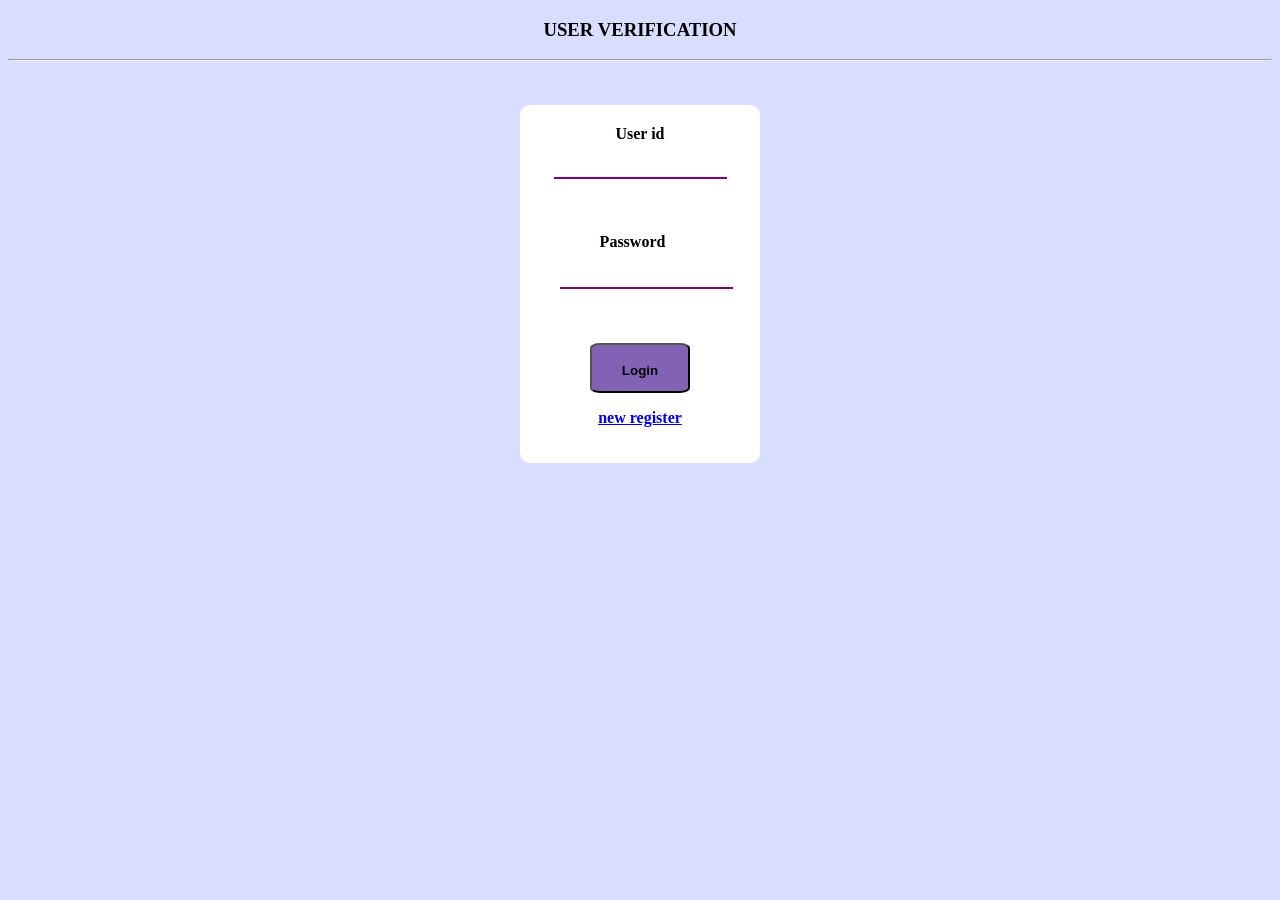
<file: index.html>
<!DOCTYPE html>
<html lang="en">
<head>
    <title>  </title>
    <link rel="stylesheet" href="pbllogin.css" >
    <meta name="viewport"  content="width=device-width,intial-scale=1.0">
    
    
</head>
<body>
    <center>
    <form action="pbllogin.html"
    onsubmit ="return loginUser()">
    
    <p><h3> <div1 style="width:40px; padding:10px;">USER VERIFICATION </div1></h3></p> 
    <hr> 



    <br>
    <br>
<div class="user-id"> <b>User id<p><b> </b>
    <input id="user" type="text"   placeholder=""  required></p>
<br>
<div class="password"<p><b>Password</b>
    <br><br><input id="password" type="password" placeholder="" required> </p></div>
    <br>
    
    <button type="submit" class="login" 
     style="width:100px;  height:50px;"><p5> <h4>Login</h4></p5>
     </div2></button>
    
<br>
<p><a href="registeration.html" style="text-align:right"> new register</div> </p>

    <script>
function loginUser(){

let user = document.getElementById("user").value;
let pass = document.getElementById("password").value;

let students = JSON.parse(localStorage.getItem("students")) || [];

for(let i=0; i<students.length; i++){

   if(students[i].user == user && students[i].password == pass){
      window.location.href="pbllogin.html";
      return false;
   }
}

alert("Wrong ID or Password");
return false;
}
</script>
</form>

</center></body>
</file>
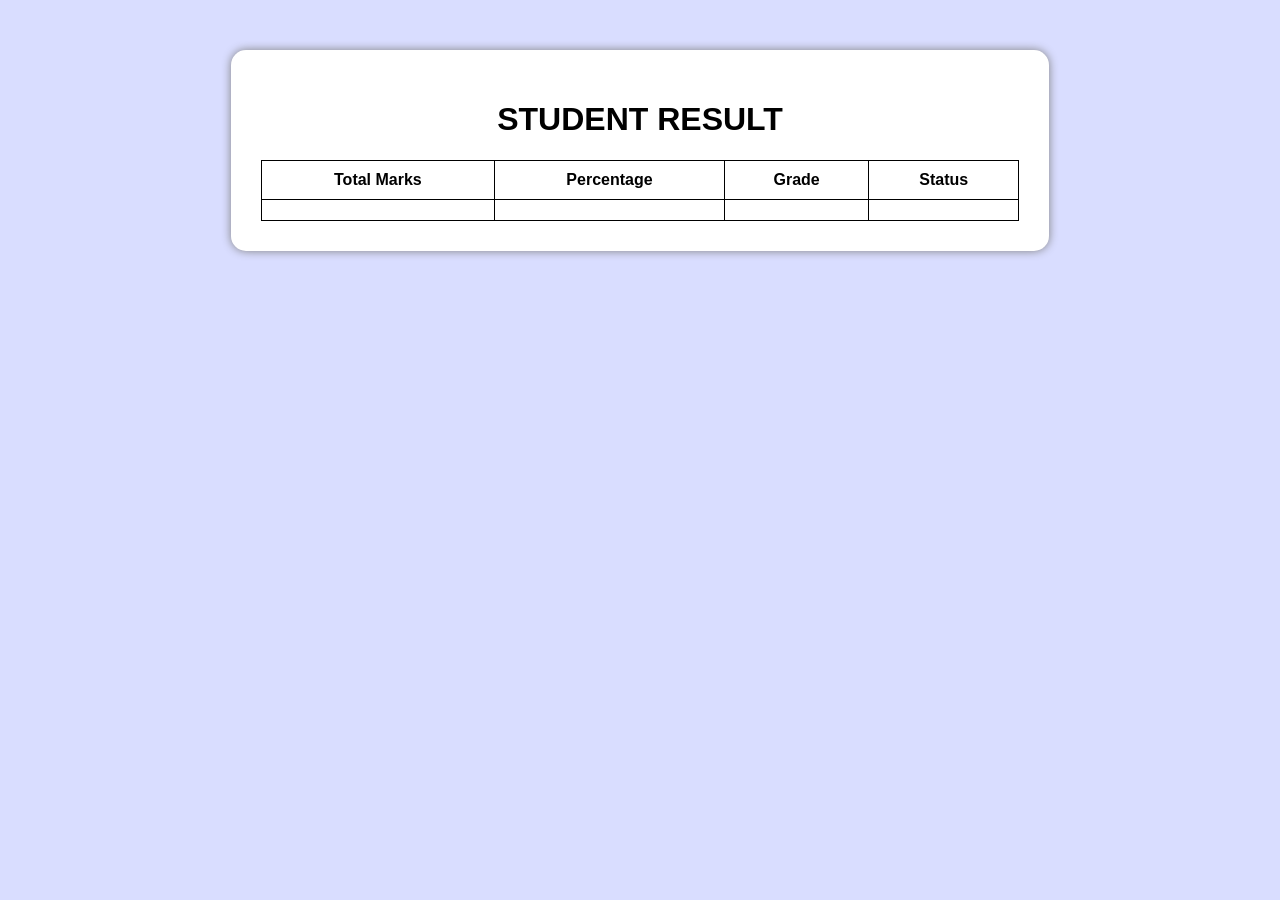
<file: display.html>
<!DOCTYPE html>
<html lang="en">
<head>
<meta charset="UTF-8">
<meta name="viewport" content="width=device-width, initial-scale=1.0">
<title>Result</title>

<style>
body{
    font-family: Arial;
    background:#d9ddff;
}

.box{
    width:60%;
    margin:auto;
    margin-top:50px;
    background:white;
    padding:30px;
    border-radius:15px;
    box-shadow:0px 0px 10px gray;
}

h1{
    text-align:center;
}

table{
    width:100%;
    border-collapse:collapse;
    margin-top:20px;
}

td,th{
    border:1px solid black;
    padding:10px;
    text-align:center;
}

.pass{
    color:green;
    font-size:25px;
}

.fail{
    color:red;
    font-size:25px;
}
</style>

</head>
<body>

<div class="box">

<h1>STUDENT RESULT</h1>

<table>
<tr>
<th>Total Marks</th>
<th>Percentage</th>
<th>Grade</th>
<th>Status</th>
</tr>

<tr>
<td id="total"></td>
<td id="per"></td>
<td id="grade"></td>
<td id="status"></td>
</tr>
</table>

</div>

<script src="grade.js"></script>
<script>
window.onload = function(){

setTimeout(function(){

let total = Number(localStorage.getItem("total")) || 0;
let count = Number(localStorage.getItem("count")) || 1;

if(total==0){
alert("No marks found. Go from subject page.");
return;
}

Module.ccall("calculate", null,
["number","number"],
[total,count]);

let per = Module.ccall("getPercentage","number");
let g = Module.ccall("getGrade","number");

document.getElementById("total").innerHTML = total;
document.getElementById("per").innerHTML = per.toFixed(2)+"%";
document.getElementById("grade").innerHTML = String.fromCharCode(g);
document.getElementById("status").innerHTML =
(String.fromCharCode(g)=="F")?"FAIL":"PASS";

},500);

}
</script>



</body>
</html>
</file>
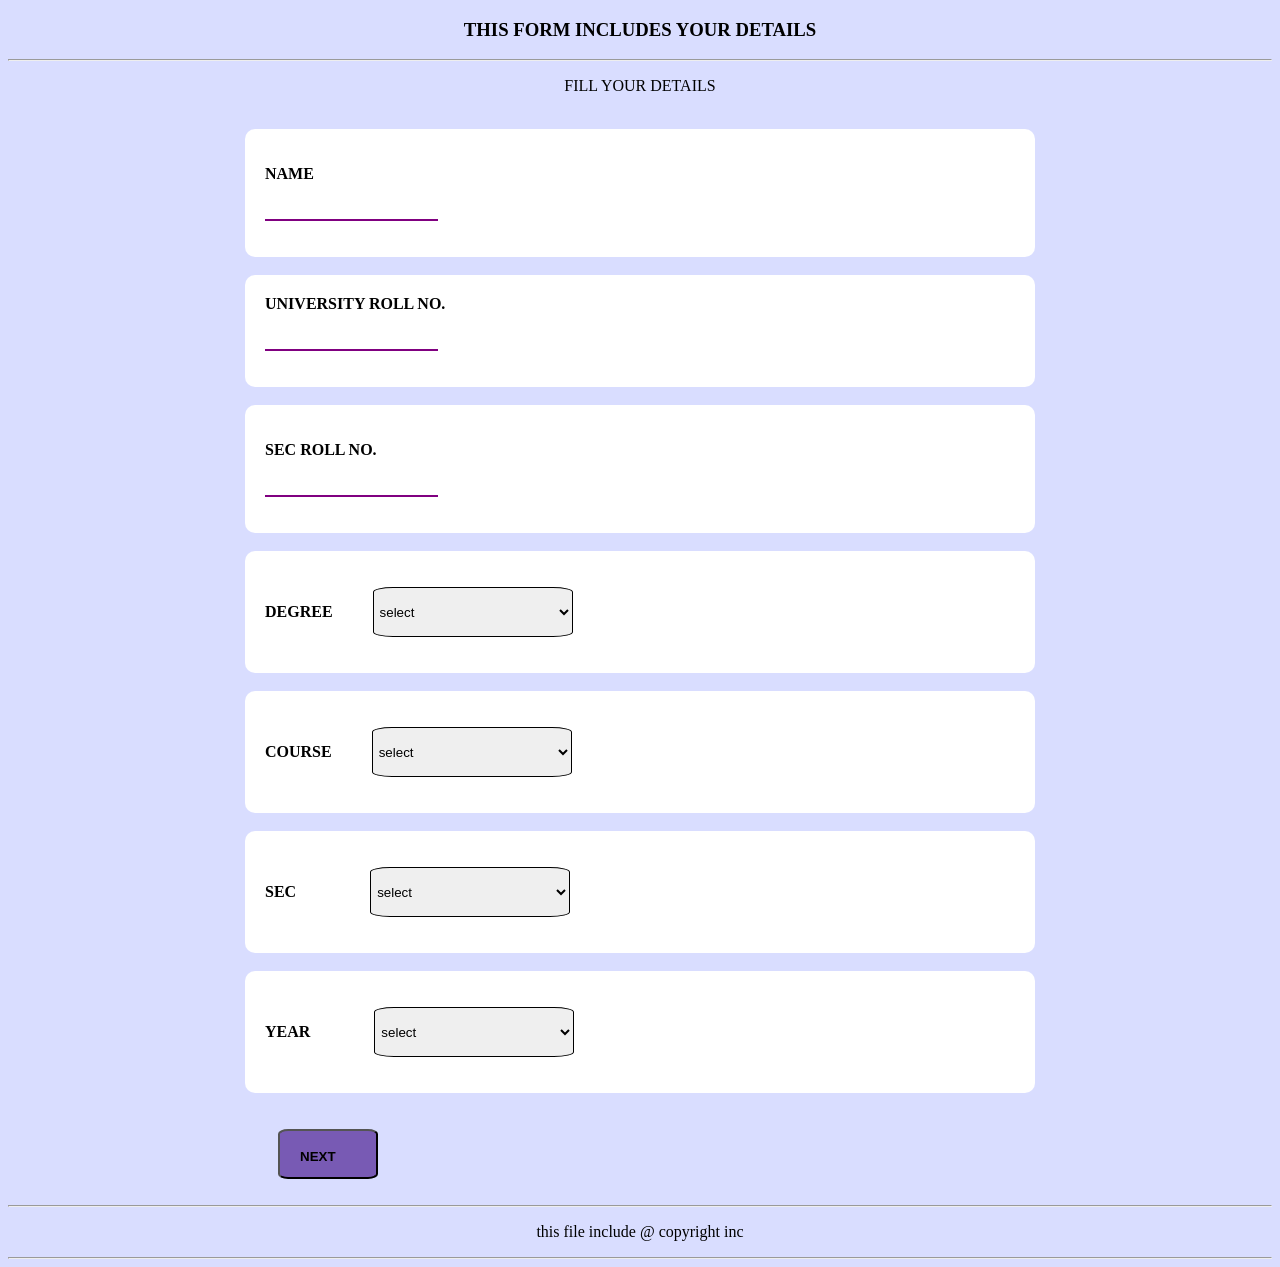
<file: pbllogin.html>
<!DOCTYPE html>
<html lang="en">
<head>
    <meta charset="UTF-8">
    <meta name="viewport"  content="width=device-width,intial-scale=1.0">
    <title>  </title>
    <link rel="stylesheet" href="pbllogin.css" >
    <meta name="viewport"  content="width=device-width,intial-scale=1.0">
    
</head>
<body>
    <center>
    <form action="subject.html"
    onsubmit="return goNext()">
    
    <p><h3> <div1 style="width:40px; padding:10px;">THIS FORM INCLUDES YOUR DETAILS </div1></h3></p> 
    <hr> 
<P> <div3 style=" width:40px; padding:10px;">FILL YOUR DETAILS</div3    ></P>
<br>
<div class="form-name">  <p><b>NAME</b>
     <br><br><input  id="name" type="text" pattern="[A-Za-z ]+" placeholder="" required></p></div>
<br>

<div class="universityrollno"  <p><b>UNIVERSITY ROLL NO.</b>
    <br><br><input id="universityrollno" type="int" placeholder="" required></p></div>
    <br>

    <div class="class-roll">  <p><b>SEC ROLL NO.</b>
     <br><br><input  id="class roll" type="text" placeholder=""  required></p></div>
<br>




    <div class="form-degre" required>
<p><b>DEGREE</b><select class="dropdown2" name="degre" id="degre" onchange="showcourser()" required>
     <option value="">select</option>
    <option value="Graduation">Graduation
    <option value="Post Graduation"> Post Graduation </option>
     </select></p></div>
<br>


<div class="form-course" required>
<p><b>COURSE</b><select class="dropdown2" name="course" id="course" onchange="subject()" required>
    <option value="">select</option>
   
</select>


      <script>
        function showcourser(){
            let degre =
            document.getElementById("degre").value;
            let course =
            document.getElementById("course");

            course.innerHTML ="<option value=''> select course</option>";


            if( degre ==="Graduation"){
                let  gradcourses =["B.TECH","BCA","BBA","BSC","BHM","MBBS"];

                for(let i=0;i<gradcourses.length;i++){
                    let option =
                    document.createElement("option");
                    option.text =gradcourses[i];
                    course.add(option);}

                }
            
            else if( degre ==="Post Graduation"){
                let pgcourses =["M.TECH","MCA","MBA","MSC","MHM"];

                for(let i=0;i<pgcourses.length;i++){
                    let option =
                    document.createElement("option");
                    option.text =pgcourses[i];
                    course.add(option);}
                
                }
        
        }
    


  
      </script>
    
    
    </select></p></div>
    <br>
  

<div class="form-sec">
<p> <b>SEC </b><select class="dropdown1" name="sec" id="sec" required>
      <option value="">select</option>
    <option value="a">A</option>
    <option value="b">B</option>
    <option value="c">C</option>
    <option value="d">D</option>
    <option value="e">E</option>
    <option value="f">F</option>
    <option value="g">G</option>
    <option value="h">H</option>
    <option value="i">I</option>
    <option value="j">J</option>
    <option value="k">K</option>
    <option value="l">L</option>
    <option value="m">M</option>
    <option value="n">N</option>
    <option value="o">O</option>
    <option value="p">P</option>
    <option value="q">Q</option>
    <option value="r">R</option>
    <option value="s">S</option>
    <option value="t">T</option>
    <option value="u">U</option>
    <option value="v">V</option>
    <option value="w">W</option>
    <option value="x">X</option>
    <option value="y">Y</option>
    <option value="z">Z</option>
    </select></p></div>
    <br>

    
<div class="form-year"> 
<p><b>YEAR</b> <select class="dropdown" name="year" id="year" required>
      <option value="">select</option>
    <option value="1">1st</option>
    <option value="2">2nd</option>
    <option value="3">3rd</option>
    <option value="4">4th</option>
</select></p></div>
<br>

</center>
<br>

<button  type="submit"  
class="next"  style="width:100px;  height:50px;"><p5> <h4>NEXT</h4></p5> </div2></button>

<script>
function goNext() {
    let course = document.getElementById("course").value;

    if(course === "") {
        alert("Select course");
        return;
    }

    localStorage.setItem("course", course);

    window.location.href = "subject.html";}
    </script>

<br>
<br>
<hr>

<center><p> this file include @ copyright inc 

</p></center>
<hr>
  </form>
</body>
</html>
</file>
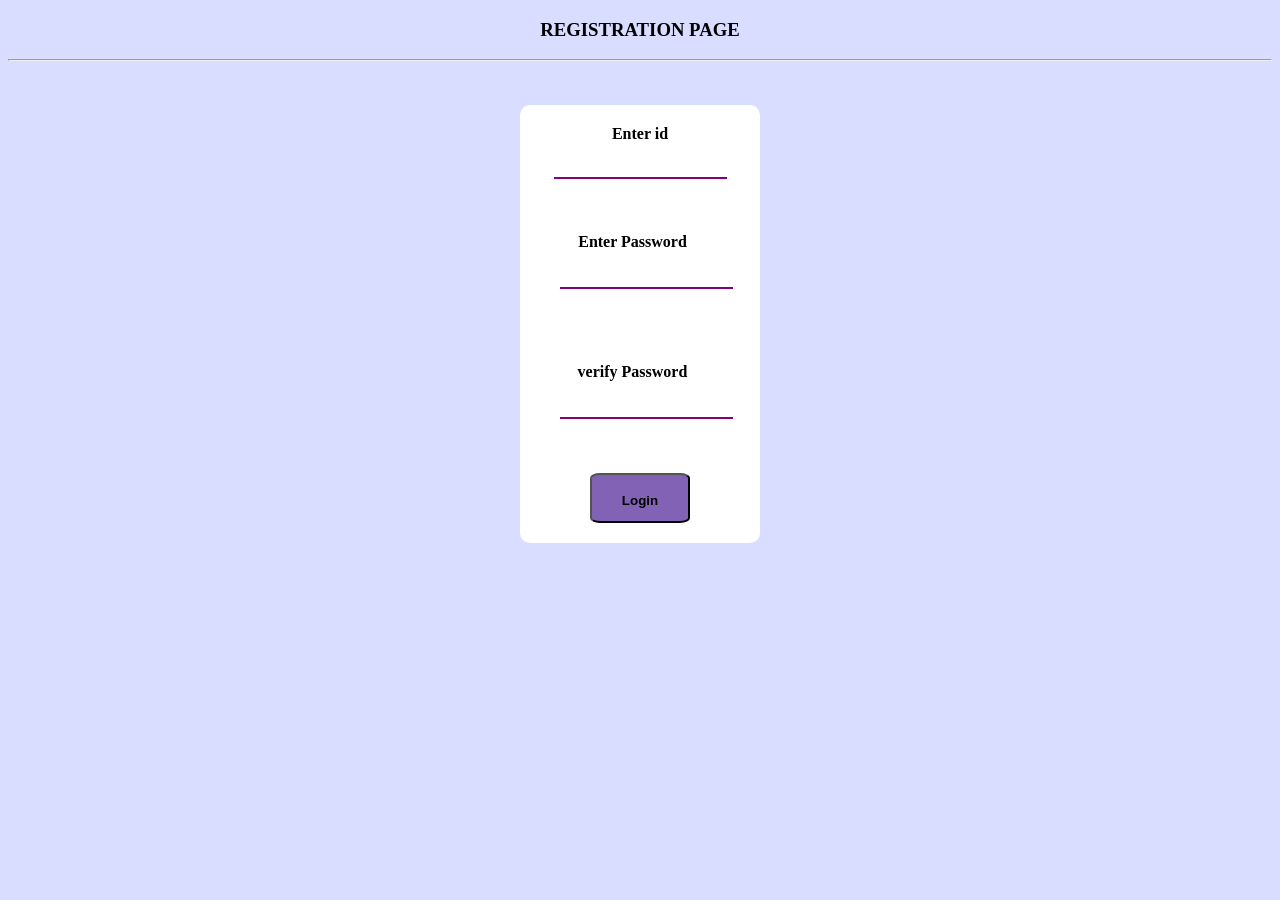
<file: registeration.html>
<!DOCTYPE html>
<html lang="en">
<head>
    <meta charset="UTF-8">
    <meta name="viewport" content="width=device-width, initial-scale=1.0">
    <title>registration page</title>
    <link rel="stylesheet" href="pbllogin.css">
</head>
<body>
      <center>
    <form action="index.html"
    onsubmit="return checkPass()">
    
    <p><h3> <div1 style="width:40px; padding:10px;">REGISTRATION PAGE</div1></h3></p> 
    <hr> 



    <br>
    <br>
<div class="user-id"> <b>Enter id<p><b> </b>
    <input id="user" type="text" placeholder=""  required></p>
<br>
<div class="password"<p><b> Enter Password</b>
    <br><br><input id="password" type="text" placeholder="" required></p></div>
    <br>
<div class="password"<p><b> verify Password</b>
    <br><br><input id="password2" type="password" placeholder="" required></p></div>
    <br>
  
    <button type="submit" class="login" 
     style="width:100px;  height:50px;"><p5> <h4>Login</h4></p5>
     </div2></button>

<br>
<script>
function checkPass(){

let user = document.getElementById("user").value;
let p1 = document.getElementById("password").value;
let p2 = document.getElementById("password2").value;

if(p1 != p2){
   alert("Passwords do not match");
   return false;
}

let students = JSON.parse(localStorage.getItem("students")) || [];

students.push({
   user:user,
   password:p1
});

localStorage.setItem("students", JSON.stringify(students));

alert("Registered Successfully");
return true;
}
</script>
</form>

</center>
    
</body>
</html>
</file>
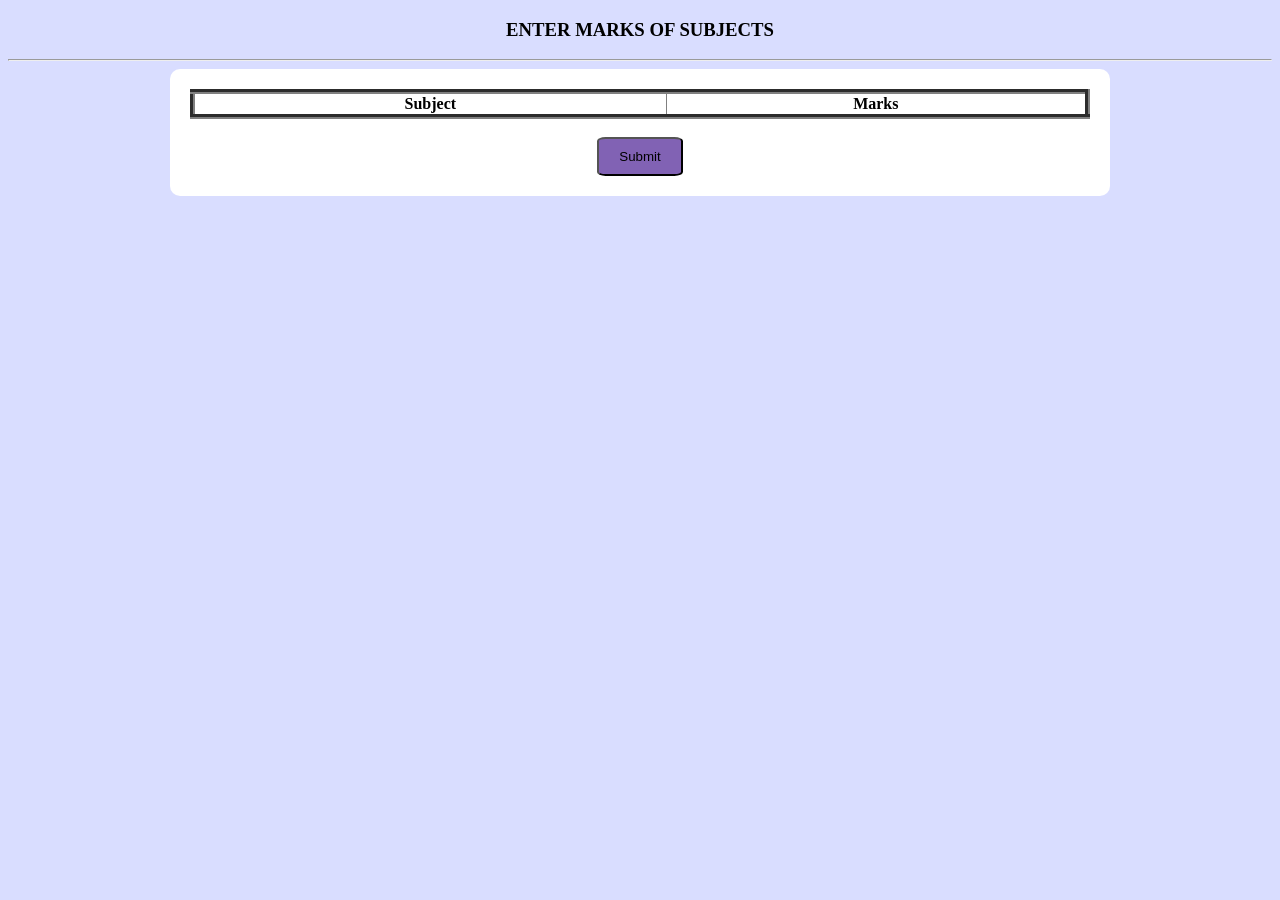
<file: subject.html>
<!DOCTYPE html>
<html lang="en">
<head>
    <meta charset="UTF-8">
  <meta name="viewport"  content="width=device-width,intial-scale=1.0">
   <link rel="stylesheet" href="pbllogin.css" >
    <title>subjects  marks details</title>
</head>
<body>
    
<center>
<p><h3> <div1 style="width:40px; padding:10px;">ENTER MARKS OF SUBJECTS</div1></h3></p> 
    <hr> 
<div  class="marks" required>
    <form id="subjectForm"
    onsubmit="return goNext()"
    action="display.html"></form>
<script>

    window.onload=function(){


let course = localStorage.getItem("course");

let subjects = [];

if(course === "B.TECH") {
    subjects = ["Maths", "Programming", "Physics","Chemistry","communication"];
}

else if(course === "BCA") {
    subjects = ["programming", "Database", "Web Development","Networking"];
}

else if(course === "BBA") {
    subjects = ["Management", "Accounts", "Economics","Business Law"];
}

else if(course === "BSC") {
    subjects = ["Maths", "Chemistry", "Physics"];
}

else if(course === "BHM") {
    subjects = ["Food Production", "HouseKeeping", "Front Office","Hospitality"];
}

else if(course === "MBBS") {
    subjects = ["Anatomy", "Physiology", "Biochemistry"];
}


else if(course === "M.TECH") {
    subjects = [" Advanced Maths", "AI", "Machine Learning"];
}


else if(course === "MCA") {
    subjects = ["Database", "Programming", "Web Development"];
}



else if(course === "MBA") {
    subjects = ["Management", "Marketing", "Finance"];
}



else if(course === "MSC") {
    subjects = ["Research", "Advanced Subject", "Lab"];
}



else if(course === "MHM") {
    subjects = ["Food Service", "Hospitality", "Management"];}

let form = document.getElementById("subjectForm");


let html = `
<table border=5px" style="border-collapse:collapse; width: 100%; text-align:center; height:90%;">
<tr>
    <th>Subject</th>
    <th>Marks</th>
</tr>
`;

subjects.forEach(sub => {
   html += `
    <tr>
        <td>${sub}</td>
        <td><input type="number" min="0" max="100" step="1" class="marks" style="width:90%"; padding:8px; required></td>
    </tr>
    `;
});

html += `</table><br>
<button type="button"  class="last" onclick="resultPage()">Submit</button>`;
form.innerHTML = html;}

</script>

<script>


function resultPage(){

let inputs = document.querySelectorAll("input[type='number']");
let total = 0;


for(let i=0; i<inputs.length; i++){

   if(inputs[i].value == ""){
      alert("Please enter all marks");
      return;
   }

   if(inputs[i].value < 0 || inputs[i].value > 100){
      alert("Marks must be between 0 to 100");
      return;
   }

   total += Number(inputs[i].value);

}


localStorage.setItem("total", total);
localStorage.setItem("count", inputs.length);

window.location.href="display.html";
}
</script>

</div>
</p></div>
    <br>
    </center>


</body>
</html>
</file>
<file: pbllogin.css>
body{
    background-color :#d9ddff; 
    border:rgb(0, 0, 0);
    border-end-end-radius: 200px;





}

input{
    color:rgb(0, 0, 0);
    border:none;
    outline:none;
    margin-left: 0px;
    background:transparent;
    border-bottom:2px solid  purple ;
}



.next{
    
    color :black;
    background-color:rgba(92, 52, 158, 0.774);
    border-color: black;
    border-radius:10%;
    text-align: left;
    margin-left: 270px;
    padding-left:20px;
    padding-right:20px;
    padding-bottom:0px;
    padding-top:0%;
    

}


.div1{
    border-radius:300px;
    border-color:beige;

}
#box1{
    border-color:aliceblue;
}

.form-name{
    background-color:#fff;
    text-align:left;
    

    width:100%;
    max-width:750px;
    padding:20px;
    border-radius:10px;
    border:none solid #673ab7;
    box-shadow:0 2px 4px 8px 15px rgba(0,0,0,0.1);

}


.form-email{
    background-color:#fff;
     text-align:left;

    width:100%;
    max-width:750px;
    padding:20px;
    border-radius:10px;
    border:none solid #673ab7;
    box-shadow:0 2px 4px 8px 15px rgba(0,0,0,0.1);

}


.form-course{
    background-color:#fff;
     text-align:left;

    width:100%;
    max-width:750px;
    padding:20px;
    border-radius:10px;
    border:none solid #673ab7;
    box-shadow:0 2px 4px 8px 15px rgba(0,0,0,0.1);

}
.form-degre{
    background-color:#fff;
     text-align:left;

    width:100%;
    max-width:750px;
    padding:20px;
    border-radius:10px;
    border:none solid #673ab7;
    box-shadow:0 2px 4px 8px 15px rgba(0,0,0,0.1);

}

.form-year{
    background-color:#fff;
     text-align:left;

    width:100%;
    max-width:750px;
    padding:20px;
    border-radius:10px;
    border:none solid #673ab7;
    box-shadow:0 2px 4px 8px 15px rgba(0,0,0,0.1);

}

.class-roll{
    background-color:#fff;
     text-align:left;

    width:100%;
    max-width:750px;
    padding:20px;
    border-radius:10px;
    border:none solid #673ab7;
    box-shadow:0 2px 4px 8px 15px rgba(0,0,0,0.1);

}


.universityrollno{
    background-color:#fff;
     text-align:left;
     width:100%;
    max-width:750px;
    padding:20px;
    border-radius:10px;
    border:none solid #673ab7;
    box-shadow:0 2px 4px 8px 15px rgba(0,0,0,0.1);

}


.dropdown{
    width:200px;
    height:50px;
    padding:2px;
    border:1px solid black;
    border-radius:10%;
    margin-left:60px;

}
.form-sec{
    background-color:#fff;
     text-align:left;

    width:100%;
    max-width:750px;
    padding:20px;
    border-radius:10px;
    border:none solid #673ab7;
    box-shadow:0 2px 4px 8px 15px rgba(0,0,0,0.1);

}

.dropdown1{
    width:200px;
    height:50px;
    padding:2px;
    border:1px solid black;
    border-radius:10%;
    margin-left:70px;

}

.dropdown2{
    width:200px;
    height:50px;
    padding:2px;
    border:1px solid black;
    border-radius:10%;
    margin-left:40px;

}

.user-id{
    background-color:#fff;
    text-align:center;
    width:100%;

    max-width:200px;
    padding:20px;
    border-radius:10px;
    border:none solid #673ab7;
    box-shadow:0 2px 4px 8px 15px rgba(0,0,0,0.1);

}
.password{
    background-color:#fff;
    text-align:center;
     width:100%;
    max-width:145px;
    padding:20px;
    border-radius:10px;
    border:none solid #673ab7;
    box-shadow:0 2px 4px 8px 15px rgba(0,0,0,0.1);

}

.login{
    
    color :black;
    background-color:rgba(92, 52, 158, 0.774);
    border-color: black;
    border-radius:10%;
    text-align: center;
    margin-left: 0px;
    padding-left:20px;
    padding-right:20px;
    padding-bottom:0px;
    padding-top:0%;
    

}


.marks{
    background-color:#fff;
     text-align:center;

    width:100%;
    max-width:900px;
    padding:20px;
    border-radius:10px;
    border:none solid #673ab7;
    box-shadow:0 2px 4px 8px 15px rgba(0,0,0,0.1);

}

.last{
    
    color :black;
    background-color:rgba(92, 52, 158, 0.774);
    border-color: black;
    border-radius:10%;
    text-align: center;
    margin-left: 0px;
    padding-left:20px;
    padding-right:20px;
    padding-bottom:10px;
    padding-top:10px;
    

}
</file>
